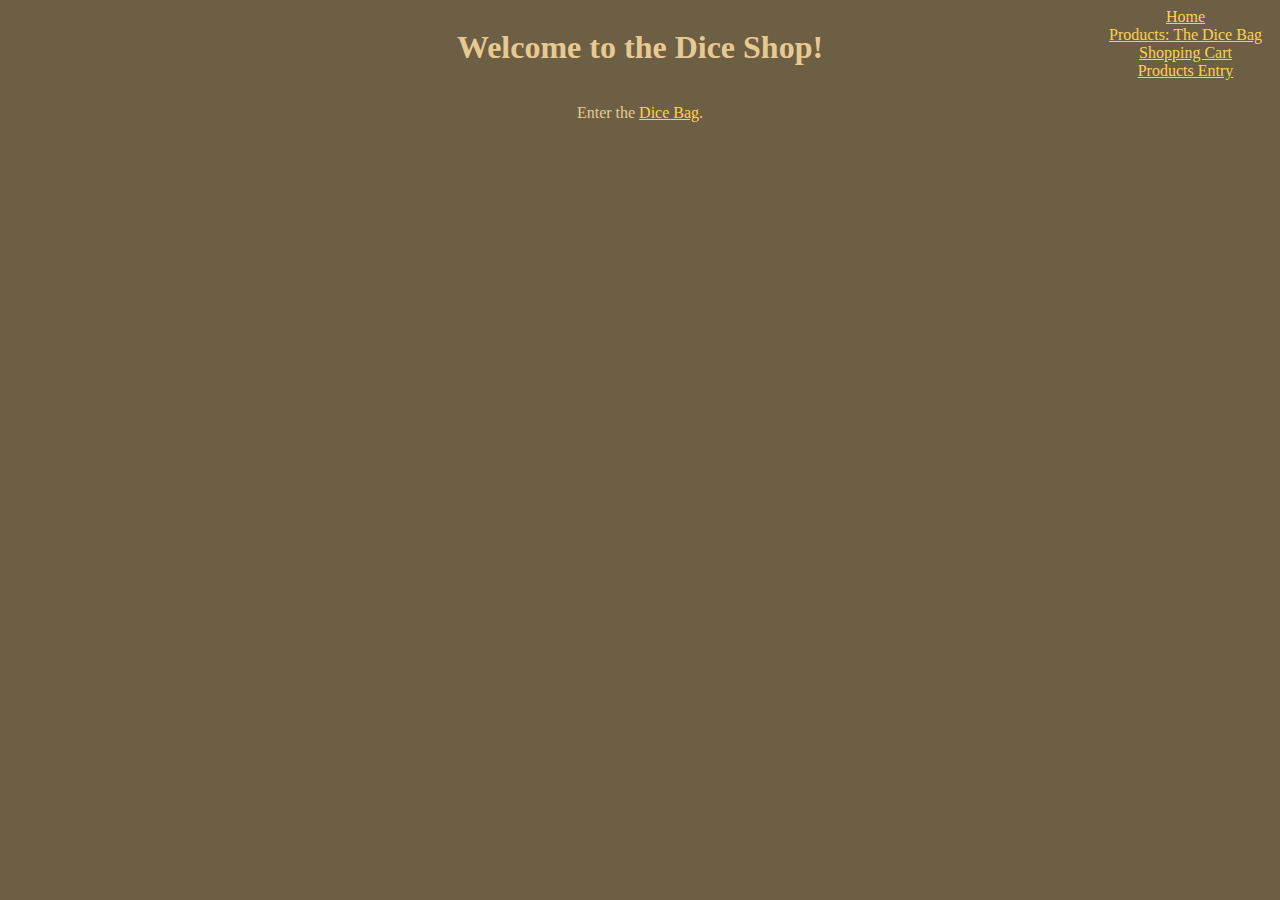
<file: index.html>
<!DOCTYPE html>
<html lang="en">

    <head>
        <meta charset="UTF-8">
        <meta name="viewport" content="width=device-width, initial-scale=1.0">
        <meta http-equiv="X-UA-Compatible" content="ie=edge">
        <link rel="stylesheet" href="styles/main.css">
        <title>Dice Shop</title>
    </head>

    <body>
        <header>
            <nav>
                <a href="./index.html">Home</a>
                <a href="./products/index.html">Products: The Dice Bag</a>
                <a href="./cart/index.html">Shopping Cart</a>
                <a href="./product-entry/index.html">Products Entry</a>
            </nav>
            <h1>Welcome to the Dice Shop!</h1>
        </header>
        <main>
            <section class="main-section">
                <p>
                    Enter the <a href="products">Dice Bag</a>.
                </p>
            </section>
        </main>
        <script type="module" src="utils.js"></script>
    </body>

</html>
</file>
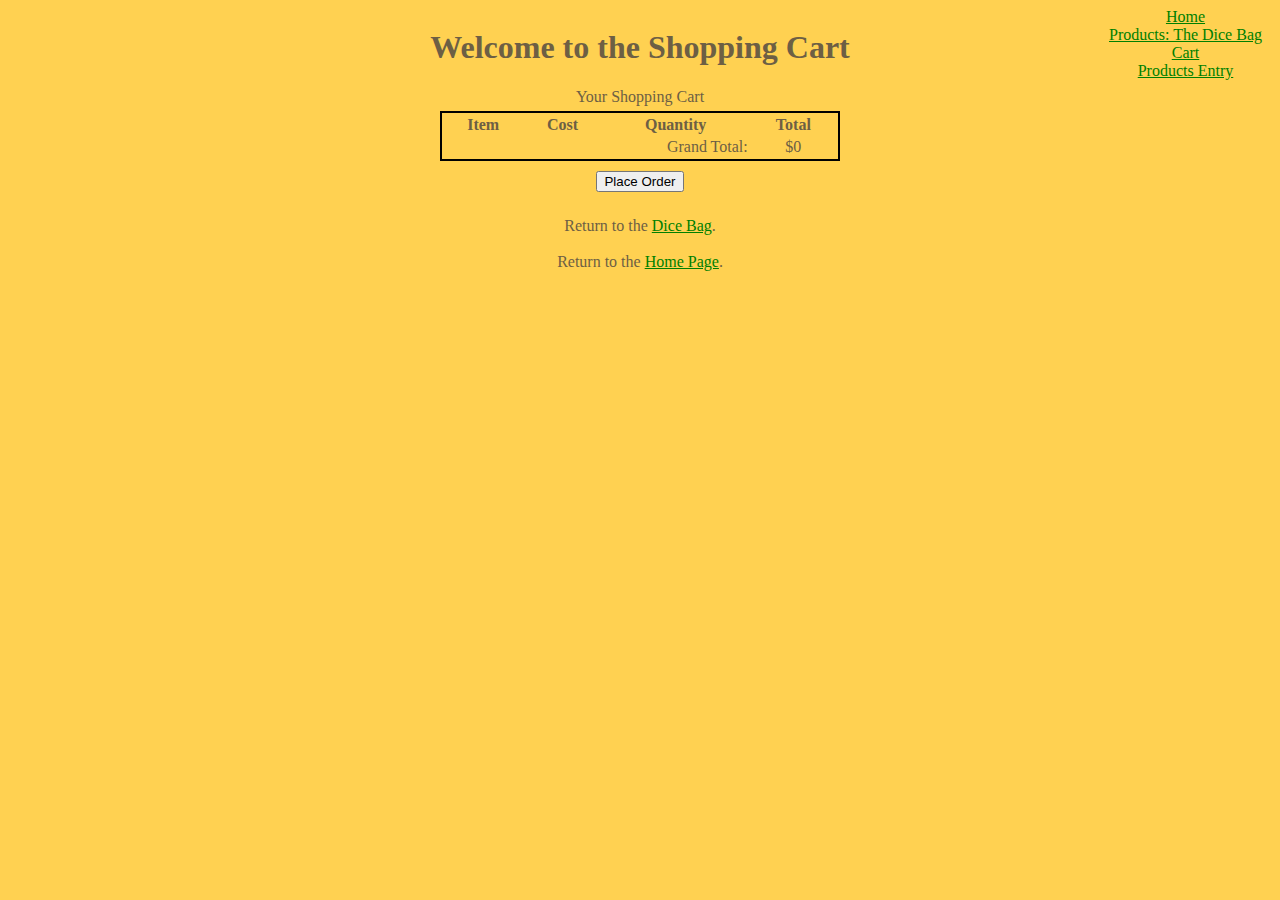
<file: cart/index.html>
<!DOCTYPE html>
<html lang="en">
    <head>
        <meta charset="UTF-8">
        <meta name="viewport" content="width=device-width, initial-scale=1.0">
        <link rel="stylesheet" href="../styles/main.css">
        <link rel="stylesheet" href="cart.css">

        <title>Shopping Cart</title>
    </head>

    <body>
        <header>
            <nav>
                <a href="../index.html">Home</a>
                <a href="../products/index.html">Products: The Dice Bag</a>
                <a href="../cart/index.html">Cart</a>
                <a href="../product-entry/index.html">Products Entry</a>
            </nav>
            <h1>
                Welcome to the Shopping Cart
            </h1>
        </header>

        <main>
            Your Shopping Cart
            
            <table>
                <thead>
                    <tr>
                        <th>Item</th>
                        <th>Cost</th>
                        <th>Quantity</th>
                        <th>Total</th>
                    </tr>
                </thead>
                <tbody class="shopping-cart">

                </tbody>
                <tfoot>
                    <td colspan="3" class="total-td">Grand Total:</td>
                    <td colspan="1  " class="cart-total"></td>
                </tfoot>
            </table>

            <button class="order-button">Place Order</button>
        </main>
        <footer>
            Return to the <a href="../products/index.html">Dice Bag</a>.
            <br><br>
            Return to the <a href="../">Home Page</a>.
        </footer>
        <script type="module" src="./cart.js"></script>

        </body>
</html>
</file>
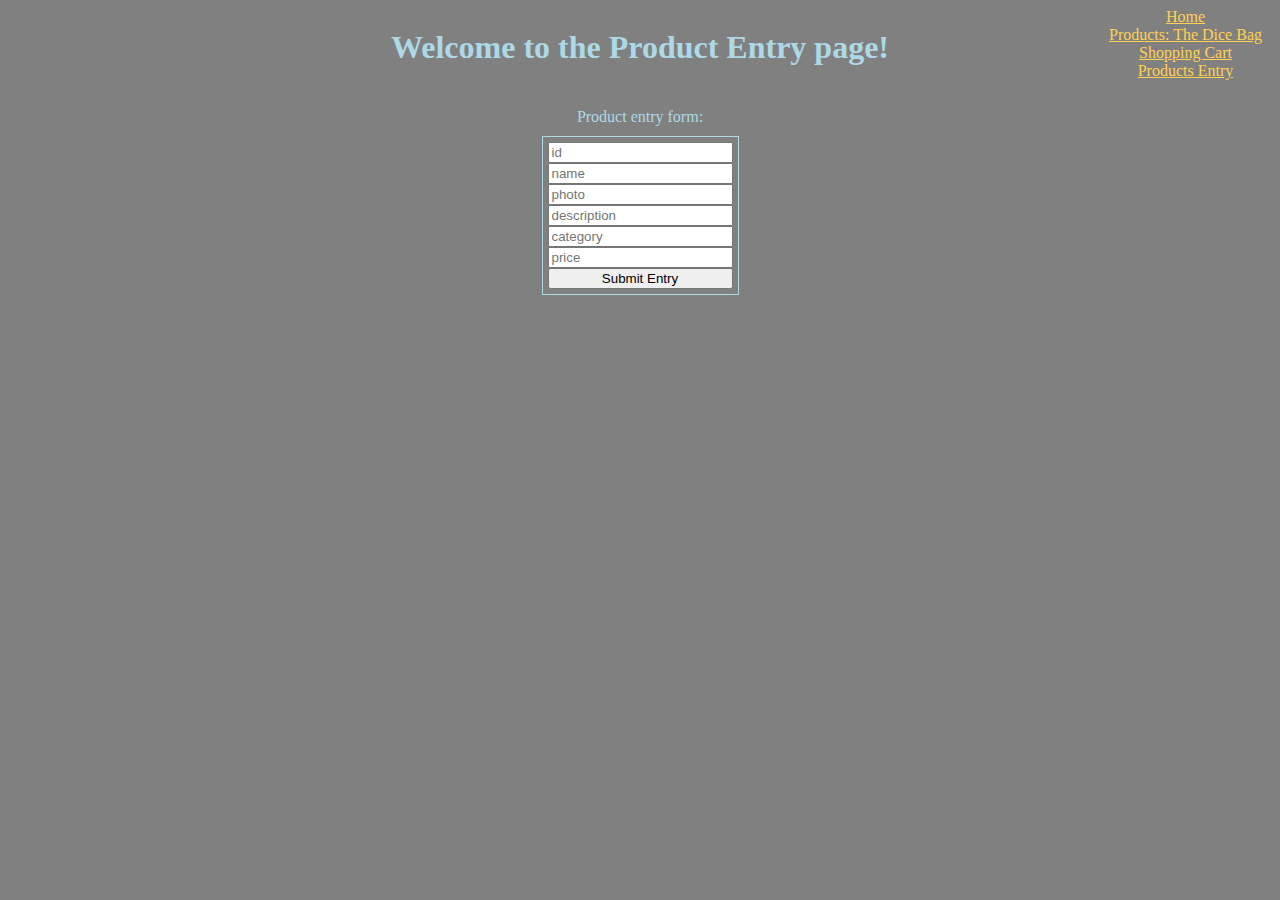
<file: product-entry/index.html>
<!DOCTYPE html>
<html lang="en">
<head>
    <meta charset="UTF-8">
    <meta name="viewport" content="width=device-width, initial-scale=1.0">
    <link rel="stylesheet" href="../styles/main.css">
    <link rel="stylesheet" href="product-entry.css">
    <title>Product Entry Page</title>
</head>
<body>
    <header>
        <nav>
            <a href="../index.html">Home</a>
            <a href="../products/index.html">Products: The Dice Bag</a>
            <a href="../cart/index.html">Shopping Cart</a>
            <a href="../product-entry/index.html">Products Entry</a>
        </nav>
        <h1>
            Welcome to the Product Entry page!
        </h1>
    </header>
    <main>
        Product entry form:
        <form>
            <label>
                <input name="id" placeholder="id">
            </label>
            <label>
                <input name="name" placeholder="name">
            </label>
            <label>
                <input name="photo" placeholder="photo">
            </label>
            <label>
                <input name="description" placeholder="description">
            </label>
            <label>
                <input name="category" placeholder="category">
            </label>
            <label>
                <input name="price" placeholder="price">
            </label>
            <button id="submit-button">Submit Entry</button>
        </form>
        
    </main>
    <script type="module" src="../utils.js"></script>
    <script type="module" src="product-entry.js"></script>

</body>
</html>
</file>
<file: styles/main.css>
* {
    box-sizing: border-box;
}

body {
    --raw-umber: #6d5f44ff;
    --gold-crayola: #e8c992ff;
    --maize-crayola: #ffd151ff;    
    background-color: var(--raw-umber);
    color: var(--gold-crayola);
    display: flex;
    flex-direction: column;
    align-items: center;
    justify-content: center;
    font-family: Cambria, Cochin, Georgia, Times, 'Times New Roman', serif;
}

header {
    width: 100%;
}


nav {
    display: flex;
    flex-direction: column;
    justify-content: right;
    align-items: center;
    margin: 0 10px;
    float: right;
}

h1 {
    text-align: center;
    padding: 0px 200px;
}

a {
    color: var(--maize-crayola);
}
</file>
<file: cart/cart.css>
body {
    --raw-umber: #6d5f44ff;
    --gold-crayola: #e8c992ff;
    --maize-crayola: #ffd151ff;    
    background-color: var(--maize-crayola);
    color: var(--raw-umber);    
    text-align: center;
}

a {
    color: green;
}

table {
    width: 400px;
    margin: 5px;
    border: 2px solid black;
}

th {
    text-align: center;
}

tbody {
    text-align: center;
}

tr {
    border: 2px solid red;
}

td {
    border: 1px solid brown;
}

.total-td {
    text-align: right;
    border: none;
}

.cart-total {
    border: none;
}

button {
    margin: 5px;
}

footer {
    margin: 20px;
}
</file>
<file: product-entry/product-entry.css>
body {
    background-color: gray;
    color: lightblue;
    text-align: center;
}

main {
    margin: 10px;
    padding: 10px;
    text-align: center;
    border: 2px none yellow;
}

form {
    display: flex;
    flex-direction: column;
    margin: 10px;
    padding: 5px;
    border: 1px solid lightblue;
}
</file>
